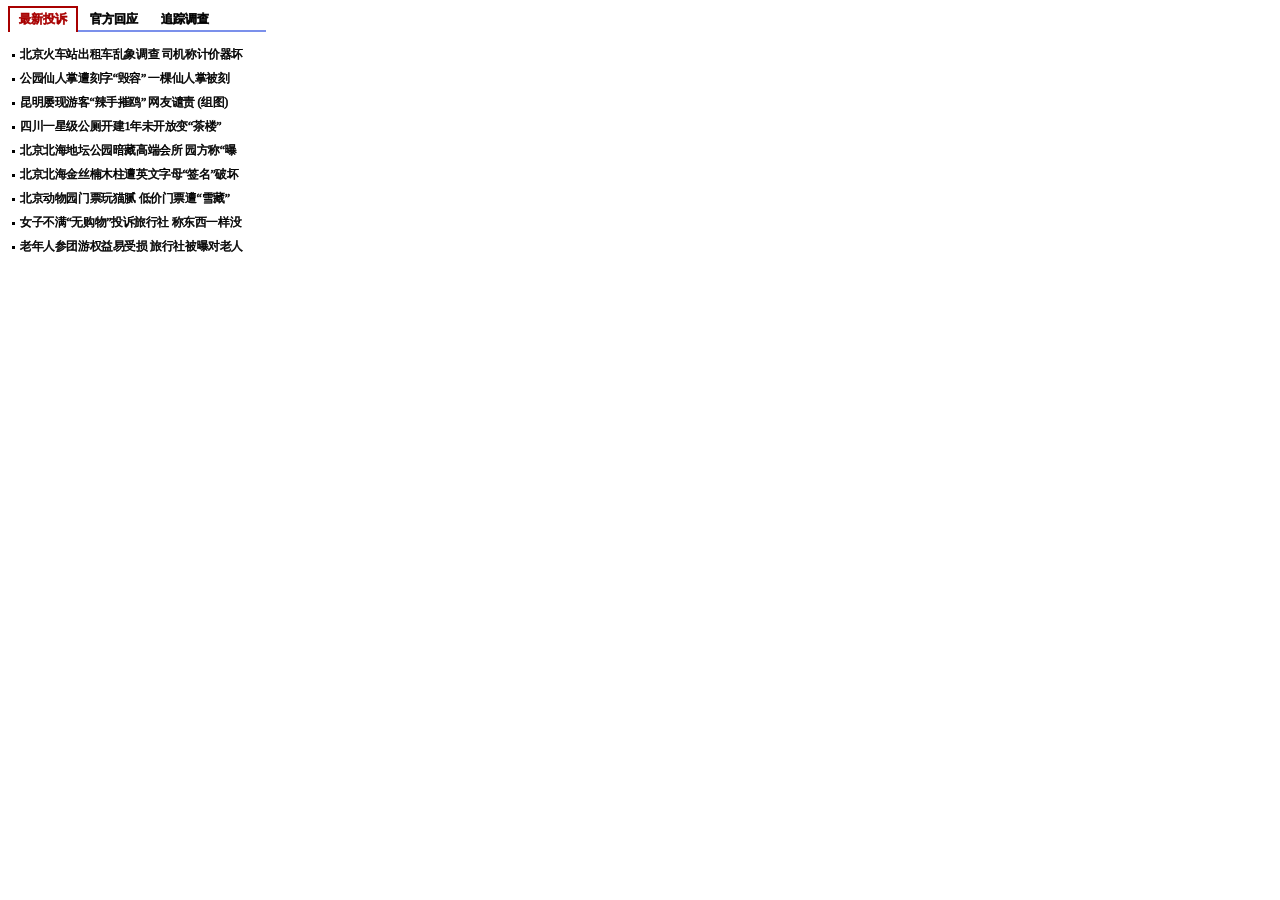
<file: 9/index.html>
<!DOCTYPE html>
<!--
  作者：朱禹同
  前缀：zyt_225
  创建时间：2026-11-04
  使用模型：DeepSeek-V4.1-Flash
  功能说明：新闻选项卡模块，一比一还原「最新投诉 / 官方回应 / 追踪调查」三组新闻列表
-->
<html lang="zh-CN">
<head>
  <meta charset="UTF-8">
  <title>新闻焦点 - 朱禹同</title>
  <link rel="stylesheet" href="css/zyt_225_style.css">
</head>
<body>
  <!-- 朱禹同 zyt_225：新闻选项卡模块 -->
  <div class="zyt_225_news" id="zyt_225_news">
    <!-- 朱禹同 zyt_225：选项卡标题栏 -->
    <div class="zyt_225_tabbar" id="zyt_225_tabs" role="tablist">
      <button type="button" class="zyt_225_tab zyt_225_tab--active" data-zyt_225_index="0" role="tab" aria-selected="true">最新投诉</button>
      <button type="button" class="zyt_225_tab" data-zyt_225_index="1" role="tab" aria-selected="false">官方回应</button>
      <button type="button" class="zyt_225_tab" data-zyt_225_index="2" role="tab" aria-selected="false">追踪调查</button>
    </div>

    <!-- 朱禹同 zyt_225：面板一 最新投诉 -->
    <ul class="zyt_225_panel zyt_225_panel--active" data-zyt_225_panel="0" role="tabpanel">
      <li class="zyt_225_item"><a class="zyt_225_link" href="#">北京火车站出租车乱象调查 司机称计价器坏</a></li>
      <li class="zyt_225_item"><a class="zyt_225_link" href="#">公园仙人掌遭刻字“毁容” 一棵仙人掌被刻</a></li>
      <li class="zyt_225_item"><a class="zyt_225_link" href="#">昆明屡现游客“辣手摧鸥” 网友谴责 (组图)</a></li>
      <li class="zyt_225_item"><a class="zyt_225_link" href="#">四川一星级公厕开建1年未开放变“茶楼”</a></li>
      <li class="zyt_225_item"><a class="zyt_225_link" href="#">北京北海地坛公园暗藏高端会所 园方称“曝</a></li>
      <li class="zyt_225_item"><a class="zyt_225_link" href="#">北京北海金丝楠木柱遭英文字母“签名”破坏</a></li>
      <li class="zyt_225_item"><a class="zyt_225_link" href="#">北京动物园门票玩猫腻 低价门票遭“雪藏”</a></li>
      <li class="zyt_225_item"><a class="zyt_225_link" href="#">女子不满“无购物”投诉旅行社 称东西一样没</a></li>
      <li class="zyt_225_item"><a class="zyt_225_link" href="#">老年人参团游权益易受损 旅行社被曝对老人</a></li>
    </ul>

    <!-- 朱禹同 zyt_225：面板二 官方回应 -->
    <ul class="zyt_225_panel" data-zyt_225_panel="1" role="tabpanel">
      <li class="zyt_225_item"><a class="zyt_225_link" href="#">大绿鸭、翘尾鸭凑热闹 法官解读“山寨鸭”是</a></li>
      <li class="zyt_225_item"><a class="zyt_225_link" href="#">国家旅游局回应涨价：“团队游价格系正常</a></li>
      <li class="zyt_225_item"><a class="zyt_225_link" href="#">国家旅游局回应“新旅游法实施后旅行社团</a></li>
      <li class="zyt_225_item"><a class="zyt_225_link" href="#">出游遇纠纷可依《旅游法》维权 明确旅游投</a></li>
      <li class="zyt_225_item"><a class="zyt_225_link" href="#">解读新旅游法三“谣传” 扫货族可安心</a></li>
      <li class="zyt_225_item"><a class="zyt_225_link" href="#">《旅游法》将抑制“零负团费”和“门票经</a></li>
      <li class="zyt_225_item"><a class="zyt_225_link" href="#">文明旅游将入旅游合同 行为指南和公约将作</a></li>
      <li class="zyt_225_item"><a class="zyt_225_link" href="#">天津二季度旅行社服务质量发布 投诉涉及8</a></li>
      <li class="zyt_225_item"><a class="zyt_225_link" href="#">敦煌：国家法定节假日所有景点景区免收停</a></li>
    </ul>

    <!-- 朱禹同 zyt_225：面板三 追踪调查 -->
    <ul class="zyt_225_panel" data-zyt_225_panel="2" role="tabpanel">
      <li class="zyt_225_item"><a class="zyt_225_link" href="#">《旅游法》实施半月 自费景区遭正规一日游</a></li>
      <li class="zyt_225_item"><a class="zyt_225_link" href="#">追踪香格里拉旅游“怪象”：涉事导游等已</a></li>
      <li class="zyt_225_item"><a class="zyt_225_link" href="#">导游挣钱新“攻略”：逃离旅行社自己</a></li>
      <li class="zyt_225_item"><a class="zyt_225_link" href="#">九寨沟为何变成“死胡同”？——数千游客</a></li>
      <li class="zyt_225_item"><a class="zyt_225_link" href="#">九寨沟为何仍现游客滞留？</a></li>
      <li class="zyt_225_item"><a class="zyt_225_link" href="#">旅游之尴尬：“膀爷”游博物馆、女士超性感进</a></li>
      <li class="zyt_225_item"><a class="zyt_225_link" href="#">记者暗访兵马俑景区：玉器店买玉 过期门票</a></li>
      <li class="zyt_225_item"><a class="zyt_225_link" href="#">假冒香港游客借卡转账 两女子忽悠女大学生</a></li>
      <li class="zyt_225_item"><a class="zyt_225_link" href="#">39家旅游单位违法被罚1800万 购物店结盟统</a></li>
    </ul>
  </div>

  <script src="js/zyt_225_tab.js"></script>
</body>
</html>
</file>
<file: 9/css/zyt_225_style.css>
﻿/* 朱禹同 zyt_225：页面基础样式重置 */
html,
body {
  margin: 0;
  padding: 0;
  background: #ffffff;
}

body {
  font-family: "SimSun", "宋体", serif;
}

/* 朱禹同 zyt_225：新闻模块外层容器，宽度留足行尾余量，避免末字被裁成半截 */
.zyt_225_news {
  width: 258px;
  margin: 6px 0 0 8px;
  background: #ffffff;
}

/* 朱禹同 zyt_225：选项卡标题栏，底部铺 2px 蓝色下划线 */
.zyt_225_tabbar {
  position: relative;
  display: flex;
  gap: 1px;
}

.zyt_225_tabbar::after {
  content: "";
  position: absolute;
  right: 0;
  bottom: 0;
  left: 0;
  height: 2px;
  background: #7b90eb;
}

/* 朱禹同 zyt_225：选项卡按钮，默认无边框、黑色加粗 */
.zyt_225_tab {
  position: relative;
  z-index: 1;
  height: 26px;
  padding: 0 9px 2px;
  border: 2px solid transparent;
  border-bottom: 0;
  background: transparent;
  color: #000000;
  font-family: inherit;
  font-size: 12px;
  font-weight: bold;
  line-height: 17px;
  white-space: nowrap;
  cursor: pointer;
  /* 朱禹同 zyt_225：细描边加深笔画，贴近截图中的纯黑观感 */
  -webkit-text-stroke: 0.5px currentColor;
}

/* 朱禹同 zyt_225：选中状态的选项卡，红色边框 + 红色文字 */
.zyt_225_tab--active {
  border-color: #a80000;
  background: #ffffff;
  color: #a80000;
}

/* 朱禹同 zyt_225：新闻列表面板，默认隐藏 */
.zyt_225_panel {
  display: none;
  margin: 0;
  padding: 10px 0 19px 4px;
  list-style: none;
}

/* 朱禹同 zyt_225：当前显示的面板 */
.zyt_225_panel--active {
  display: block;
}

/* 朱禹同 zyt_225：单条新闻，固定行高并裁掉超出部分 */
.zyt_225_item {
  height: 24px;
  overflow: hidden;
  color: #000000;
  font-size: 12px;
  letter-spacing: -0.4px;
  line-height: 24px;
  white-space: nowrap;
}

/* 朱禹同 zyt_225：黑色小方块项目符号 */
.zyt_225_item::before {
  content: "";
  display: inline-block;
  width: 3px;
  height: 3px;
  margin-right: 5px;
  background: #000000;
  vertical-align: middle;
}

/* 朱禹同 zyt_225：新闻标题链接 */
.zyt_225_link {
  color: #000000;
  text-decoration: none;
  /* 朱禹同 zyt_225：细描边加深笔画，贴近截图中的纯黑观感 */
  -webkit-text-stroke: 0.5px currentColor;
}

/* 朱禹同 zyt_225：鼠标悬停时标题变红并出现下划线 */
.zyt_225_link:hover {
  color: #a80000;
  text-decoration: underline;
}
</file>
